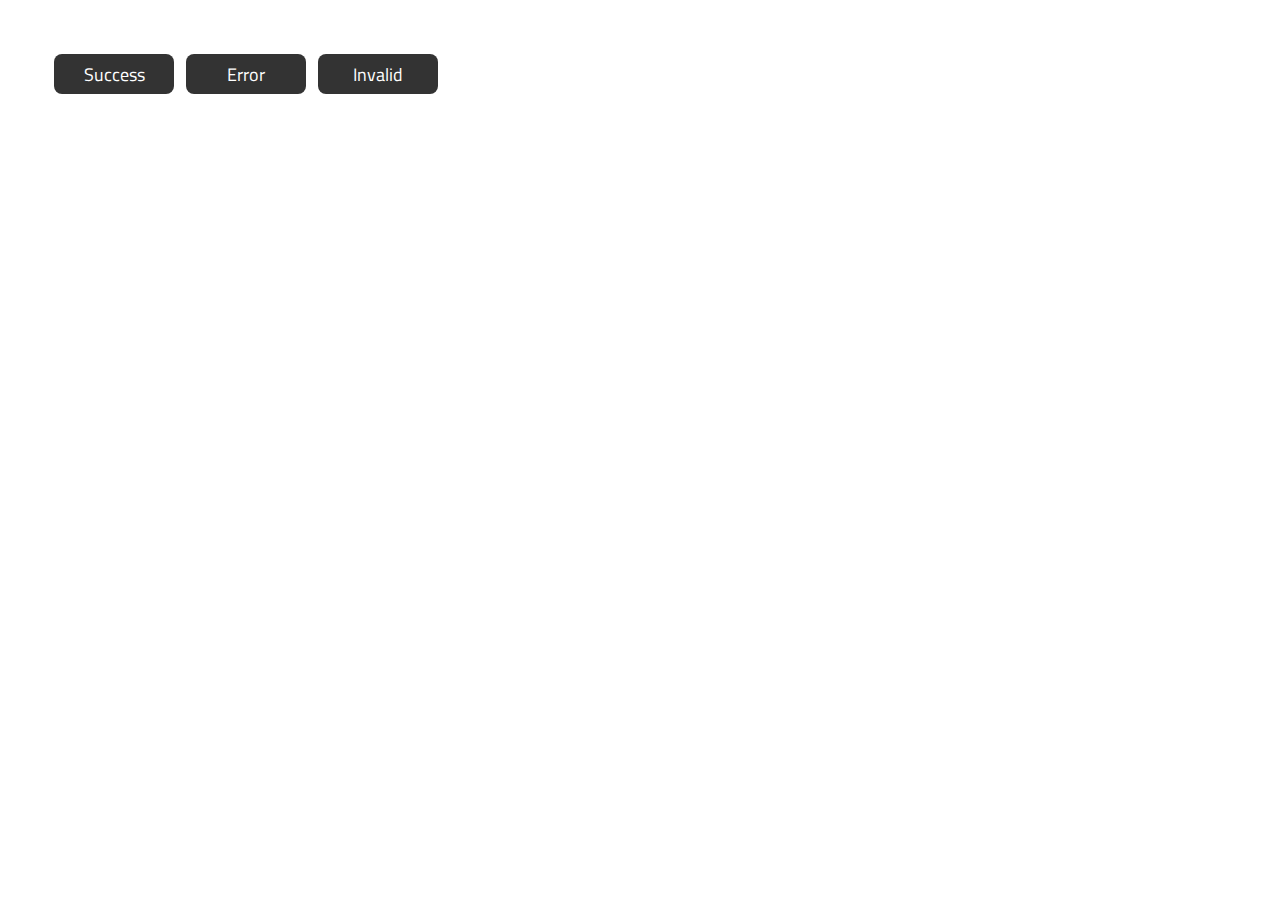
<file: index.html>
<!DOCTYPE html>
<html lang="en">
<head>
    <meta charset="UTF-8">
    <meta name="viewport" content="width=device-width, initial-scale=1.0">
    <link rel="stylesheet" href="styles.css">
    <title>Toast Notifications</title>
</head>
<body>
    <div class="buttons">
        <button id="btn1">Success</button>
        <button id="btn2">Error</button>
        <button id="btn3">Invalid</button>
    </div>
    <div id="toast-box"></div>
</body>
<script src="script.js"></script>
</html>
</file>
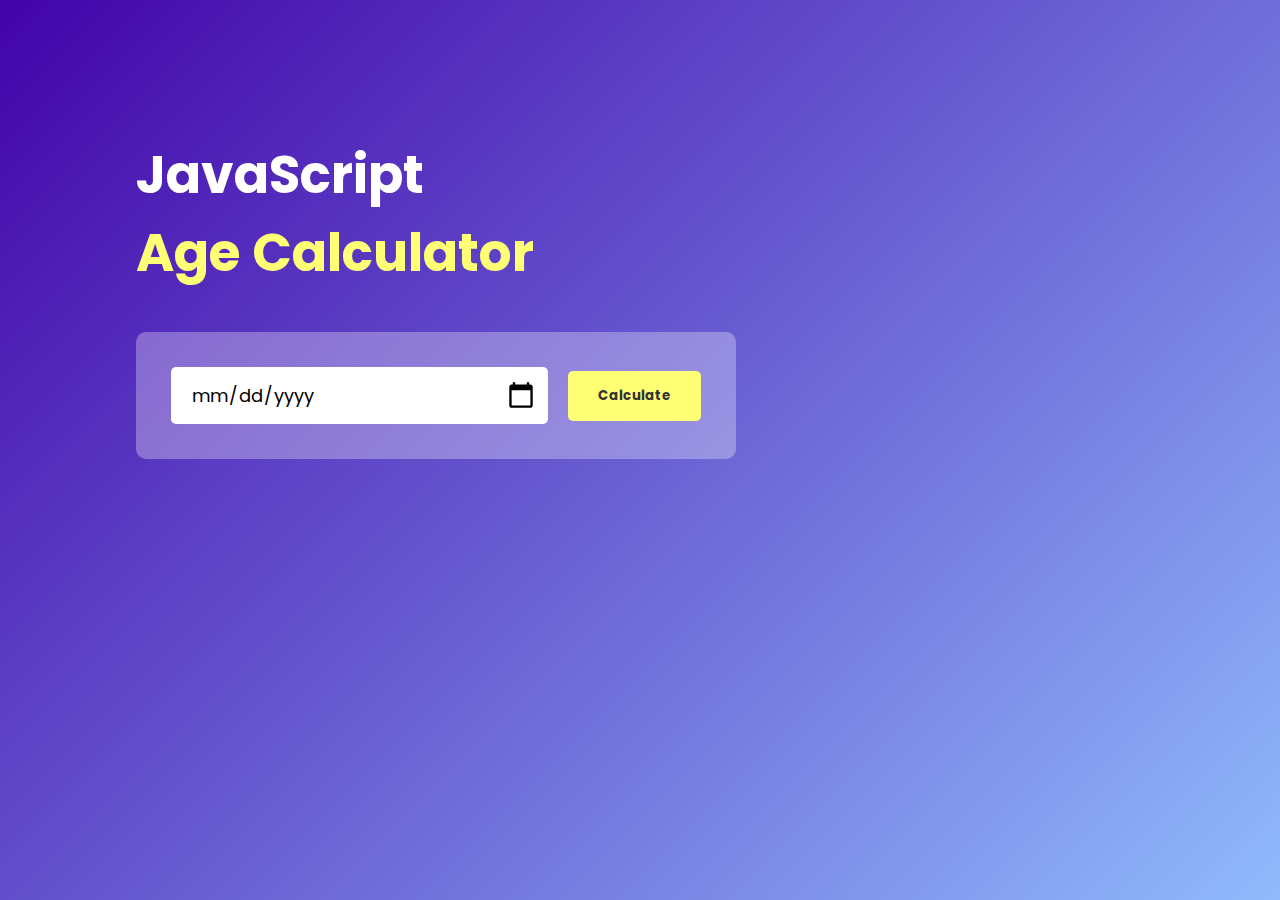
<file: Age calculator/index.html>
<!DOCTYPE html>
<html lang="en">
<head>
    <meta charset="UTF-8">
    <meta name="viewport" content="width=device-width, initial-scale=1.0">
    <link rel="stylesheet" href="styles.css">
    <title>Age Calculator</title>
</head>
<body>
    <div class="container">
        <div class="calculator">
            <h1>JavaScript <br/> <span>Age Calculator</span></h1>
            <div class="input-box">
                <input type="date" id="date">
                <button id="btn">Calculate</button>
            </div>
            <p id="result"></p>
        </div>
    </div>
<script src="script.js"></script>    
</body>
</html>
</file>
<file: styles.css>
@import url('https://fonts.googleapis.com/css2?family=Titillium+Web:wght@300;600&display=swap');

*, ::before, ::after{
    padding: 0;
    margin: 0;
    box-sizing: border-box;
    font-family: 'Titillium Web', sans-serif;
}
body{
    background: #fff;
    
}
.buttons{
    margin: 50px;
}
.buttons button{
    background: #333;
    color: #fff;
    font-weight: 500;
    font-size: 18px;
    border: 0;
    border-radius: 8px;
    outline: 0;
    width: 120px;
    height: 40px;
    margin: 4px;
    cursor: pointer;
}
#toast-box{
    position: absolute;
    bottom: 30px;
    right: 30px;
    display: flex;
    align-items: flex-end;
    flex-direction: column;
    overflow: hidden;
}
.toast{
    position: relative;
    width: 400px;
    height: 60px;
    display: flex;
    align-items: center;
    background: #272727;
    font-weight: 300;
    font-size: 18px;
    padding-left: 12px;
    margin: 5px ;
    transform: translateX(100%);
    animation: moveleft 0.5s linear forwards;
    /* box-shadow: 0 0 20px rgba(0, 0, 0, 0.3); */
}
.toast::after{
    content: "";
    position: absolute;
    left: 0;
    bottom: 0;
    width: 100%;
    height: 5px;
    animation: anim 5s linear forwards;
}
.success{
    background-color: rgb(47, 158, 47);
    color: white;
}
.success::after{
    background-color: green;
}
.error{
    color: white;
    background-color: rgb(235, 67, 67);
}
.error::after{
    background-color: red;
}
.invalid{
    color:white;
    background-color: rgb(252, 185, 60);
}
.invalid::after{
    background-color: orange;
}
@keyframes anim{
    100%{
        width: 0;
    }
}
@keyframes moveleft {
    100%{
        transform: translateX(0);
    }
}
</file>
<file: Age calculator/styles.css>
@import url('https://fonts.googleapis.com/css2?family=Poppins:wght@300;400&display=swap');

*, ::after, ::before{
    margin: 0;
    padding: 0;
    box-sizing: border-box;
    font-family: 'Poppins', sans-serif;
}
.container{
    width: 100%;
    height: 100vh;
    background: linear-gradient(135deg, #4203a9, #90bafc);
    color: #fff;
    padding: 10px;
}
.calculator{
    width: 100%;
    max-width: 600px;
    margin-top: 10%;
    margin-left: 10%;
}
.calculator h1{
    font-size: 52px;
}
.calculator h1 span{
    color: #ffff76;
}
.input-box{
    margin: 40px 0;
    padding: 35px;
    border-radius: 10px;
    background: rgba(255,255,255,0.3);
    display: flex;
    align-items: center;
}
.input-box input{
    flex: 1;
    margin-right: 20px;
    padding: 14px 20px;
    border: 0;
    outline: 0;
    font-size: 18px;
    border-radius: 5px;
    position: relative;
}
.input-box button{
    background: #ffff76;
    border: 0;
    outline: 0;
    padding: 15px 30px;
    border-radius: 5px;
    font-weight: 700;
    color: #333;
    cursor: pointer;
}
.input-box input::-webkit-calendar-picker-indicator{
    top: 0;
    left: 0;
    right: 0;
    bottom: 0;
    width: auto;
    height: auto;
    position: absolute;
    background-position: calc(100% - 10px);
    background-size: 30px;
    cursor: pointer;
}
#result{
    font-size: 20px;
}
#result span{
    color: #ffff76;
}
</file>
